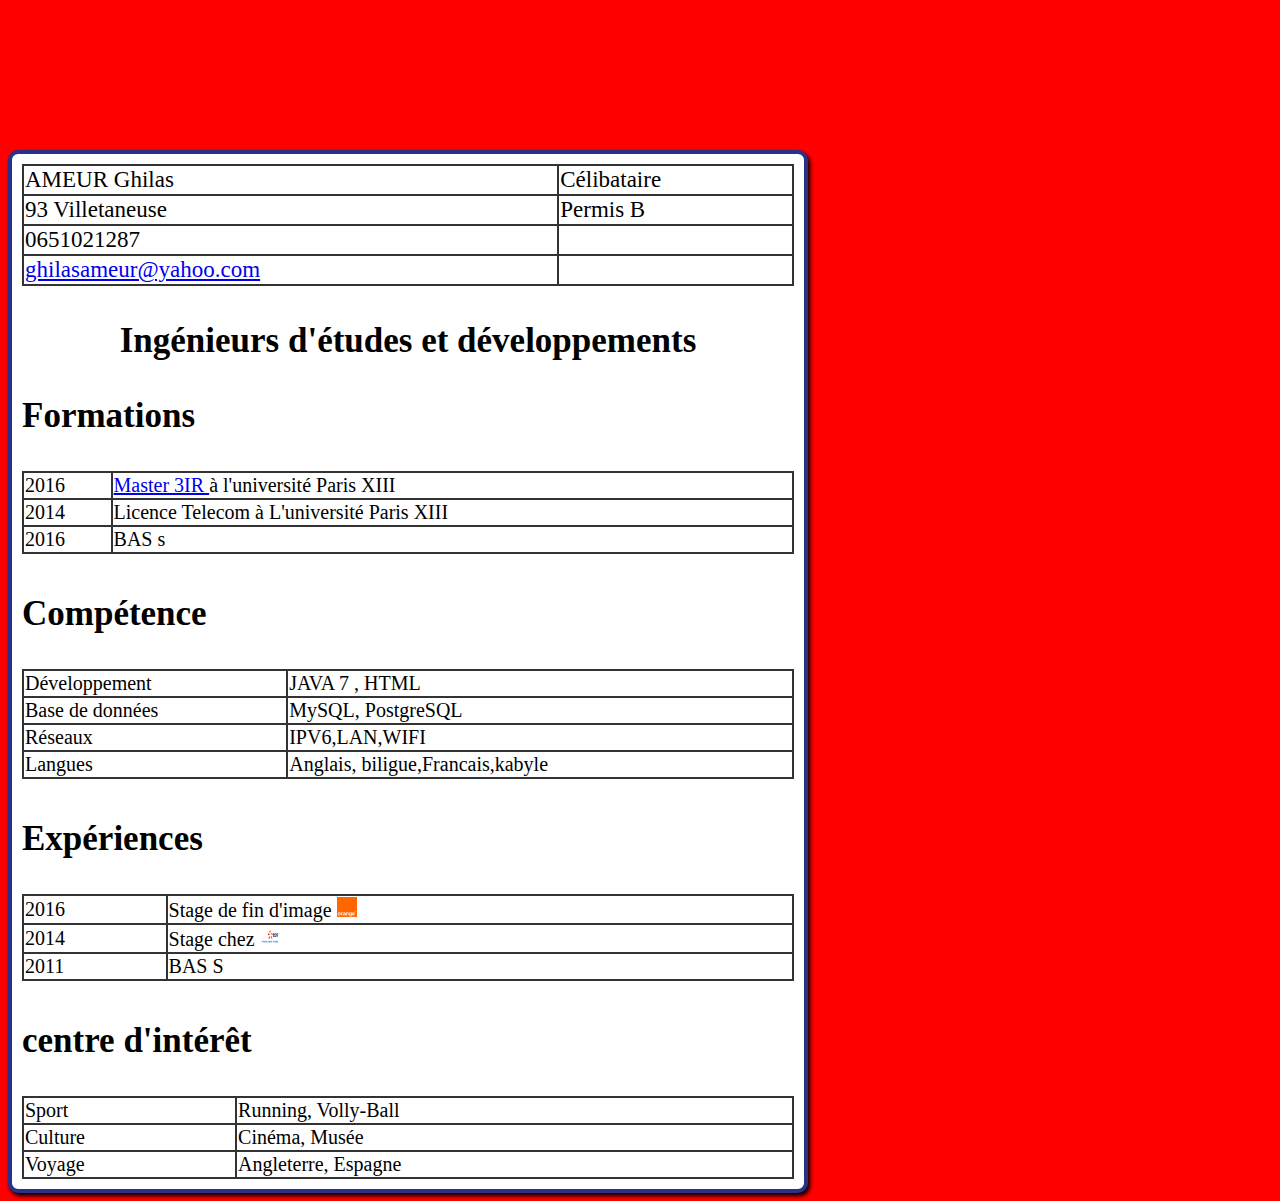
<file: tp1/index.html>
<!doctype html>
<html>

<head>
    <meta charset="utf-8">
    <meta http-equiv="x-ua-compatible" content="ie=edge">
    <title>TP1</title>
    <meta name="description" content="">
    <meta name="viewport" content="width=device-width, initial-scale=1">

    <link rel="stylesheet" href="index.css" />
    <!-- Place favicon.ico in the root directory -->

    <style>
     
    </style>

    <!-- Code à dé-commenter si besoin de fichier CSS ou JS -->
    <!--<link rel="stylesheet" href="style.css">-->
    <!--<script src="main.js"></script>-->
</head>

<body>

    <div class="page">

        <table class="tableau1">
            <tr>
                <td>AMEUR Ghilas</td>
                <td>Célibataire</td>
            </tr>
            <tr>
                <td>93 Villetaneuse</td>
                <td>Permis B</td>
            </tr>

            <tr>
                <td>0651021287</td>
                <td></td>
            </tr>
            <tr>
                <td>  <a href="mailto : ghilasameur@yahoo.com">ghilasameur@yahoo.com</a> </td>
                <td></td>
            </tr>
        </table>

        <div class="div1">

            <p id="id">Ingénieurs d'études et développements</p>
            <p>Formations</p>

        </div>

        <table class="tableau2">

            <tr>
                <td>2016</td>
                 <td> <a
                     href = "https://galilee.univ-paris13.fr/master/master-ingenierie-inn
                     ovation-images-reseaux-m3ir/" target="_blank">  Master 3IR </a> à l'université
                    Paris XIII</td>
            </tr>
            <tr>
                <td>2014</td>
                <td>Licence Telecom à L'université Paris XIII</td>
            </tr>

            <tr>
                <td>2016</td>
                <td>BAS s</td>
            </tr>
            


        </table>

        <div class="div2"> Compétence </div>

        <table class="tableau3">
            <tr>
                <td>Développement</td>
                <td> JAVA 7 , HTML </td>
            </tr>
            <tr>
                <td>Base de données</td>
                <td>MySQL, PostgreSQL</td>
                
            </tr>

            <tr>
            <td>Réseaux</td>
            <td>IPV6,LAN,WIFI</td>
            </tr>

            <tr>
                <td>Langues</td>
                <td>Anglais, biligue,Francais,kabyle</td>
            </tr>


        </table>

        <div class="div3">
            <p>Expériences</p>
        </div>

        <table class="tableau4">

                <tr>
                        <td>2016</td>
                         <td>  Stage de fin d'image <img src="orange.png" height="20px" width="20px"> </td>
                    </tr>
                    <tr>
                        <td>2014</td>
                        <td>Stage chez <img src="edf.jpg" height="20px" width="20px">    </td>
                    </tr>
        
                    <tr>
                        <td>2011</td>
                        <td>BAS S</td>
                    </tr>



        </table>




        <div class="div4">
            <p>centre d'intérêt</p>
        </div>

        <table class="tableau5">
            <tr>
                <td>Sport</td>
                <td>Running, Volly-Ball</td>
            </tr>
            <tr>
                <td>Culture</td>
                <td>Cinéma, Musée</td>


            </tr>
            <tr>
                <td>Voyage</td>
                <td>Angleterre, Espagne</td>
            </tr>

        </table>




    </div>





</body>

</html>
</file>
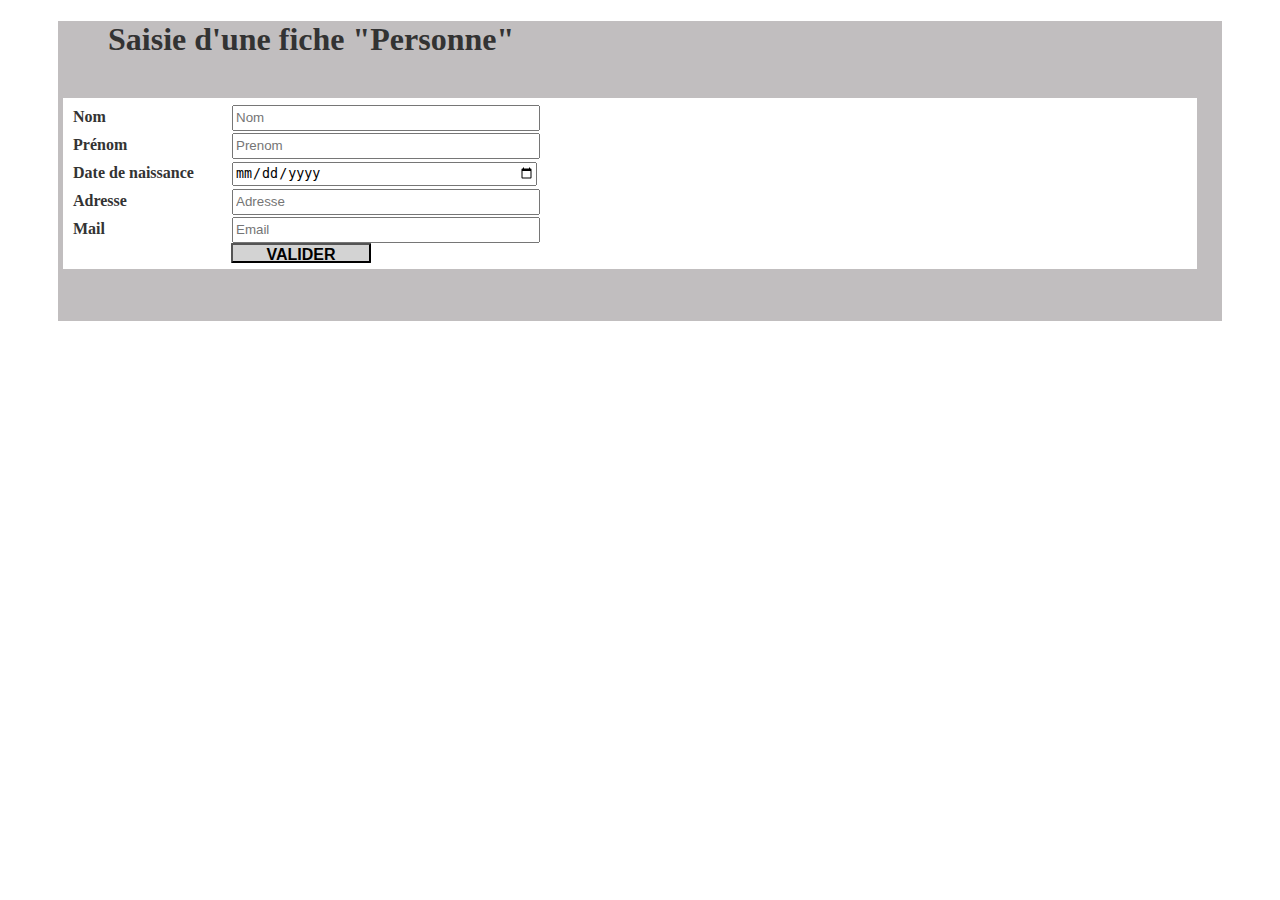
<file: tp2/index.html>
<!--  <!doctype html>
<html>
    <head>
        <meta charset="utf-8">
        <meta http-equiv="x-ua-compatible" content="ie=edge">
        <title>TP2</title>
        <meta name="description" content="">
        <meta name="viewport" content="width=device-width, initial-scale=1">

        <link rel="apple-touch-icon" href="apple-touch-icon.png">
         Place favicon.ico in the root directory -->
<!--
        <style>
          body{
              
              background-color: #e9ebee;              
              font-family: system, -apple-system, ".SFNSText-Regular", "San Francisco", "Roboto", "Segoe UI", "Helvetica Neue", "Lucida Grande", sans-serif;
              font-size: 16px;
              margin: 0 auto;
              max-width: 800px;              
          }
        </style>
        
         Code à dé-commenter si besoin de fichier CSS ou JS -->
        <!--<link rel="stylesheet" href="style.css">-->
        <!--<script src="js/main.js"></script>-->
 <!--   </head>
    <body>        
        <h1>tp2</h1>
        <p>Fofana</p>
         Add your site or application content here -->
      <!--  <p>Hello world! This is HTML5 Boilerplate.</p>
        <img src="../galilee.png" alt="Logo Galilee"/>
    </body>
</html>
-->

<!-- TP2 COMMENCE ICI AMEUR GHILAS-->

<!doctype html>
<html>
<head>
  <meta charset="utf-8">
  <title>TP2</title>
  <link rel="stylesheet" href="index.css">
</head>


<body>
     <div class="page1"  ><h1>Saisie d'une fiche "Personne" </h1> 
        <div class="page2">
            <form method="POST" action="" autocomplete="on" id="validation">
                    <label  for="nom" >Nom</label>
                    <input type="text" id="nom" name="nom" placeholder="Nom"  ><br/>

                    <label  for="prenom" >Prénom</label>
                    <input type="text" id="prenom" name="prenom" placeholder="Prenom"><br/>

                    <label  for="date">Date de naissance</label>
                    <input type="date" id="date" name="date" placeholder="Date"><br/>

                    <label  for="adresse">Adresse</label>
                    <input id="adresse" name="adresse" placeholder="Adresse"><br/>

                    <label  for="email">Mail</label>
                    <input type="email" id="email" name="email" placeholder="Email"><br/>

                    <input type="submit" value="Valider" class="sub" id="bouton_envoi">


                </form>


                




            


            </div>


        </div>
       <!--<div style="color: red;"    id="erreur1"></div>--> 
        <div style="display: none;"  id="erreur"></div>
        <div    style="display: none;" id="resultat"></div>
        <script src="index.js"></script>

   



</body>
</file>
<file: tp1/index.css>
tr, td
 {
    border: 2px solid #333;
}
.tableau1 {

    border-collapse:  collapse ;
    width: 100%;
    font-size: 23px;
    
}
.div1 { font-size: 35px;
        font-weight: bold;
        font-family: 'Times New Roman', Times, serif;;

}
#id {
    text-align: center;
}
.tableau2 {
    border-collapse:  collapse ;
    width: 100%;
    font-size: 20px;
}
.div2 { font-size: 35px;
    font-weight: bold;
    font-family: 'Times New Roman', Times, serif;
    margin-top: 40px;

}
.div3 { font-size: 35px;
    font-weight: bold;
    font-family: 'Times New Roman', Times, serif;
    margin-top: 40px;
    margin-bottom: 35px;

}
.div4 { font-size: 35px;
    font-weight: bold;
    font-family: 'Times New Roman', Times, serif;
    margin-top: 40px;

}
.tableau3  {
    border-collapse:  collapse ;
    width: 100%;
    margin-top: 35px;
    font-size: 20px;
}
.tableau4 {
    border-collapse:  collapse ;
    width: 100%;
    font-size: 20px;
}
.tableau5 {
    border-collapse:  collapse ;
    width: 100%;
    font-size: 20px;
}
.page {
    border : 4px solid rgb(40, 50, 134) ;
    border-radius: 10px;
    box-shadow: 2px 3px 4px black ;
    padding: 10px;
    background-color:white;
    
}
body {
    
    max-width: 800px;
    background-color :red;
    height: auto;

}
.tableau1:hover {
    color: blueviolet;
}
.tableau2:hover {
    color:green;
}
.tableau3:hover {
    color:green;
}
.tableau4:hover {
    color:green;
}
.tableau5:hover {
    color:green;
}
.page{

    margin-top: 150px;
    margin-left; 300px;
}
</file>
<file: tp2/index.css>
body{
    font-size: 16px;
    font-family: Verdana sans-serif;
    color: #333;

}
.page2{
  
    
    background-color: white;
    padding: 5px;
    margin-left: 5px;
    margin-right: 25px;
    margin-top: 40px;
    margin-bottom: 75px;
}
.page1 {
    background-color: rgba(151, 146, 148, 0.6);
    height: 300px;
    margin-left: 50px;
    margin-right: 50px;

}
.page1 :hover{
    border: rgba(37, 148, 105, 0.548);
    box-shadow: 0px 0px 5px #FAA;
}
#id1{
    font-weight: bold;
    font-size: 22px;
}
h1 {
    margin-left: 50px;
    font-style: normal;
    font-family: 'Times New Roman', Times, serif;

   
}
input {
    height: 20px;
    width: 300px;
}
label{
    width: 150px;
    padding: 5px;
    font-weight: bold;
    
    display: inline-block;
}

.sub {
    margin-left: 163px;
    border-radius: 1px;
    background-color: lightgrey;
    font-size: 14px;
    text-transform: uppercase;
    font-weight: bold;
   
    width: 140px;
    font-size: medium;
}
#erreur{
    background-color :red;
    font-size:20px;
    font-style: normal;
    padding: 5px;
    border: 1px;
    padding-left: 100px;
    width: 200px;
    height: 20px;
    margin-left: 200px;
    margin-bottom: 200px;
    
   
}
#resultat{
    background-color :green;
    font-size:20px;
    font-style: normal;
    padding: 5px;
    border: 1px;
    padding-left: 100px;
    width: 200px;
    height: 20px;
    margin-left: 200px;
    margin-bottom: 200px;
    
   
}
</file>
